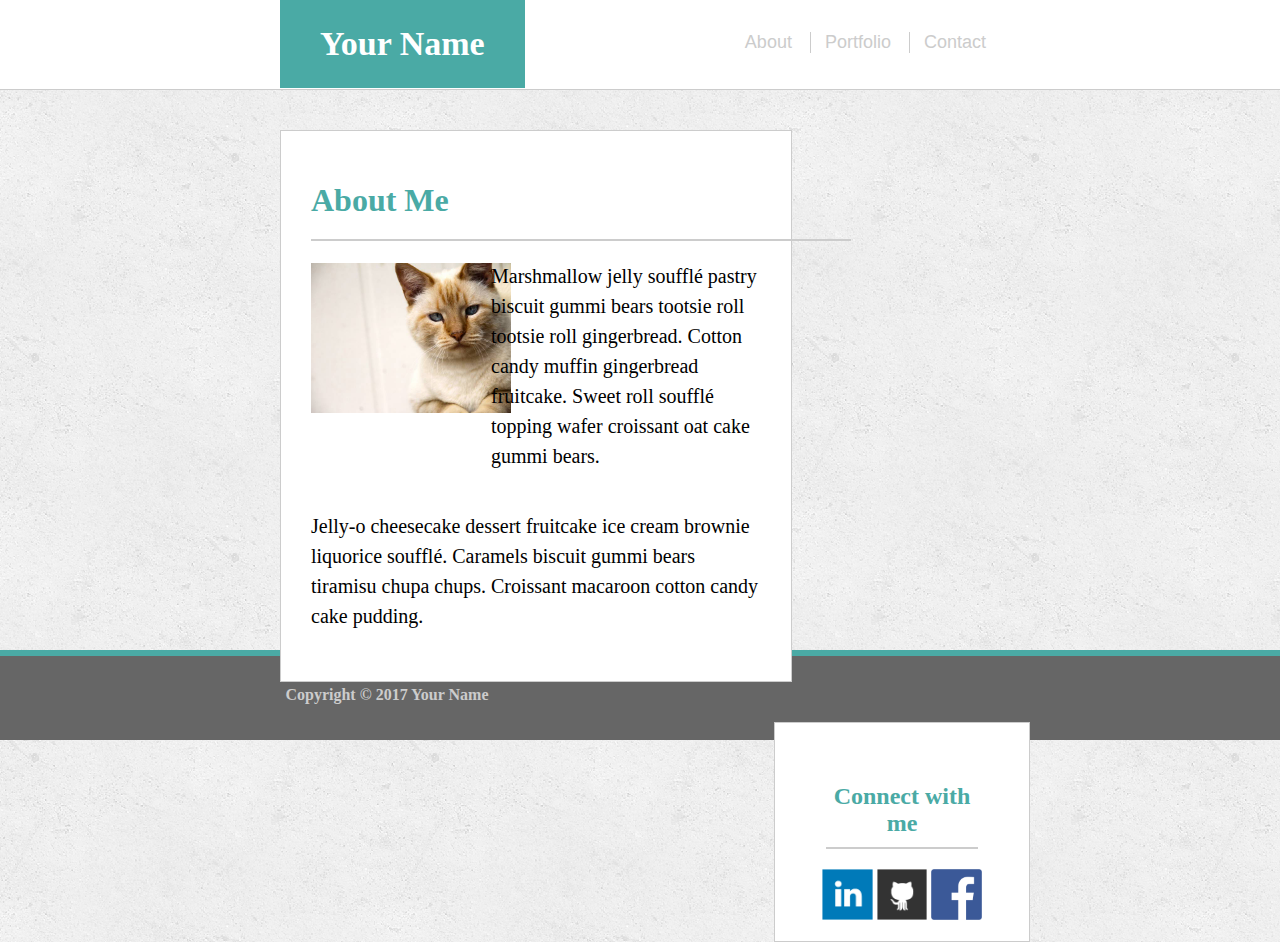
<file: index.html>
<!DOCTYPE html>
<html lang="en">

<head>
    <meta charset="UTF-8">
    <meta name="viewport" content="width=device-width, initial-scale=1.0">
    <title>Document</title>
    <link rel="stylesheet" href="style.css">
</head>

<body>

    <header class="header_container">

        <div class="title_container">
            <a href="index.html">Your Name</a>
        </div>


        <div class="search_container">

            <button>
                <a href="index.html">About</a>
            </button>

            <button style="border-left: 0.5px solid #ccc">
                <a href="portfolio.html">Portfolio</a>
            </button>

            <button style="border-left: 0.5px solid #ccc">
                <a href=" contact.html ">Contact</a>
            </button>

        </div>

    </header>

    <!-- /* ##################PAGE1######################### */ -->


    <main class="main_container">

        <div class="cat_container">

            <h1 id="cat-h1">About Me</h1>

            <img id="cat-img" width="200px" src="img/cat.jpg" alt="Cat">

        </div>

        <div class="cat_title">

            <p id="title-p">Marshmallow jelly soufflé pastry biscuit gummi bears tootsie roll tootsie roll gingerbread. Cotton candy muffin gingerbread fruitcake. Sweet roll soufflé topping wafer croissant oat cake gummi bears.</p>

        </div>


        <p id="title-p2">Jelly-o cheesecake dessert fruitcake ice cream brownie liquorice soufflé. Caramels biscuit gummi bears tiramisu chupa chups. Croissant macaroon cotton candy cake pudding.</p>

    </main>



    <!-- ##################PAGE2#########################  -->





    <aside class="social_cont">

        <h2>Connect with me</h2>

        <a target="_blank" href="https://www.linkedin.com/feed/"><img src="img/linkedin-128.png" alt="Linkedin" /></a>

        <a target="_blank" href="https://github.com/alasgarragimov">
            <img src="img/github-128.png" alt="Github" /></a>

        <a target="_blank" href="https://www.facebook.com/">
            <img src="img/fb_log1.webp" alt="Facebook" /></a>
    </aside>




    <!-- /* ##################PAGE######################### */ -->


    <footer class="footer_container">

        <h4>Copyright © 2017 Your Name</h4>

    </footer>



</body>

</html>
</file>
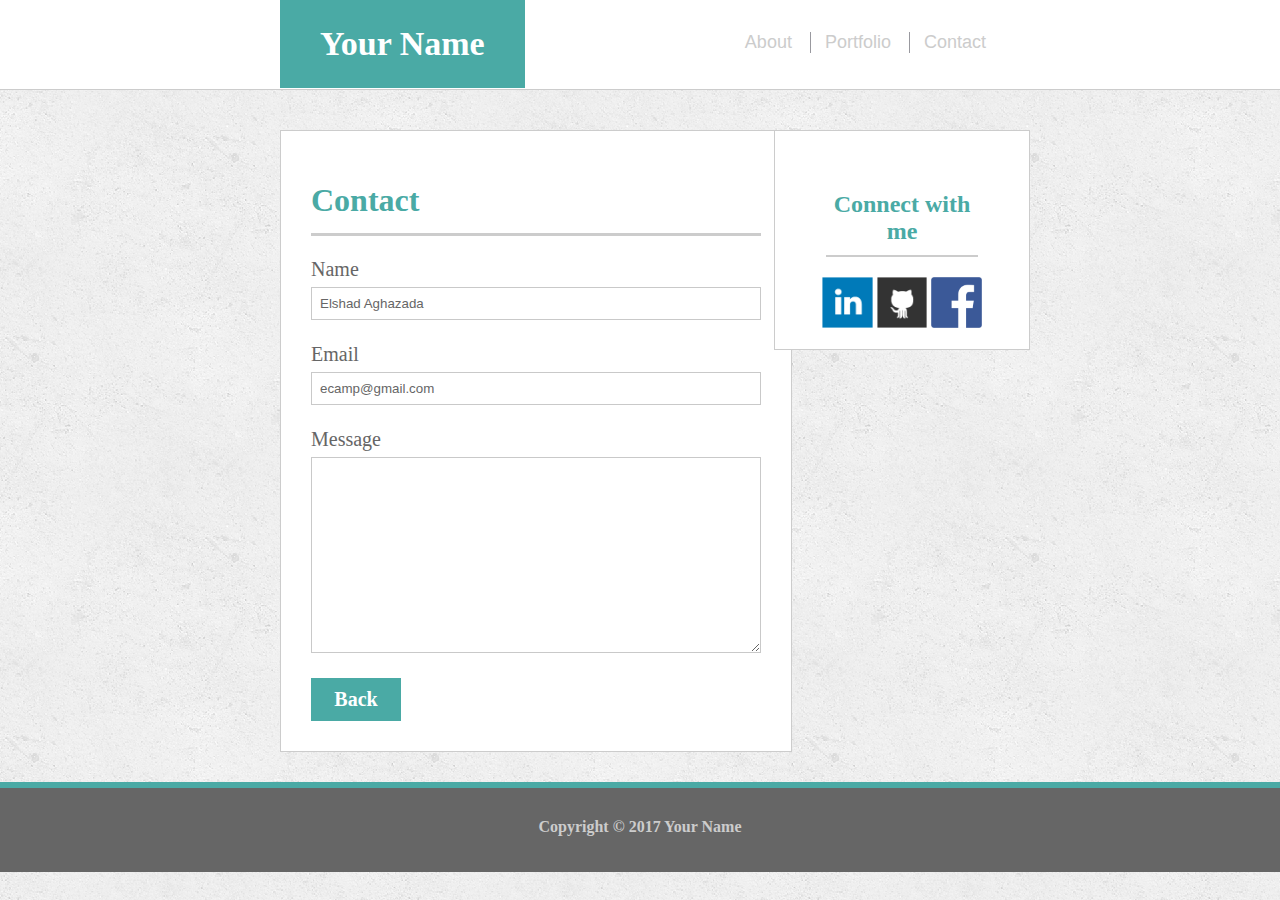
<file: contact.html>
<!DOCTYPE html>
<html lang="en">

<head>
    <meta charset="UTF-8" />
    <meta name="viewport" content="width=device-width, initial-scale=1.0" />
    <title>Document</title>
    <link rel="stylesheet" href="contact.css" />
</head>

<body>




    <header class="header_container">

        <div class="title_container">
            <a href="index.html">Your Name</a>
        </div>


        <div class="search_container">

            <button>
                <a href="">About</a>
            </button>

            <button style="border-left: 1px solid rgb(153, 153, 159)">
                <a href="">Portfolio</a>
            </button>

            <button style="border-left: 1px solid rgb(153, 153, 159)">
                <a href="contact.html">Contact</a>
            </button>


        </div>
    </header>


    <!-- ##################PAGE######################### -->

    <aside class="social_cont ">

        <h2>Connect with me</h2>

        <a target="_blank " href="https://www.linkedin.com/feed/ "><img src="img/linkedin-128.png " alt="Linkedin " /></a>

        <a target="_blank " href="https://github.com/alasgarragimov ">
            <img src="img/github-128.png " alt="Github " /></a>

        <a target="_blank " href="https://www.facebook.com/ ">
            <img src="img/fb_log1.webp " alt="Facebook " /></a>
    </aside>

    <!-- ##################PAGE######################### -->


    <div class="right_cont">
        <h1>Contact</h1>
        <form action="" class="form_cont">
            <label for="name_input">Name</label>
            <br />
            <input type="text" id="name_input" value="Elshad Aghazada" />

            <br /><br />
            <label " for="email_input ">Email</label>
            <br />
            <input type="email " id="email_input " value="ecamp@gmail.com " />

            <br /><br />
            <label  for=" ">Message</label>
            <br />
            <textarea style="color: #444; border: 1px solid #44444449; " name=" " id=" " cols="40 " rows="10 "></textarea>
        </form>

        <button>
        <a href="index.html "> Back </a>
      </button>
    </div>



    <footer class="footer_container ">

        <h4>Copyright © 2017 Your Name</h4>

    </footer>
</body>

</html>
</file>
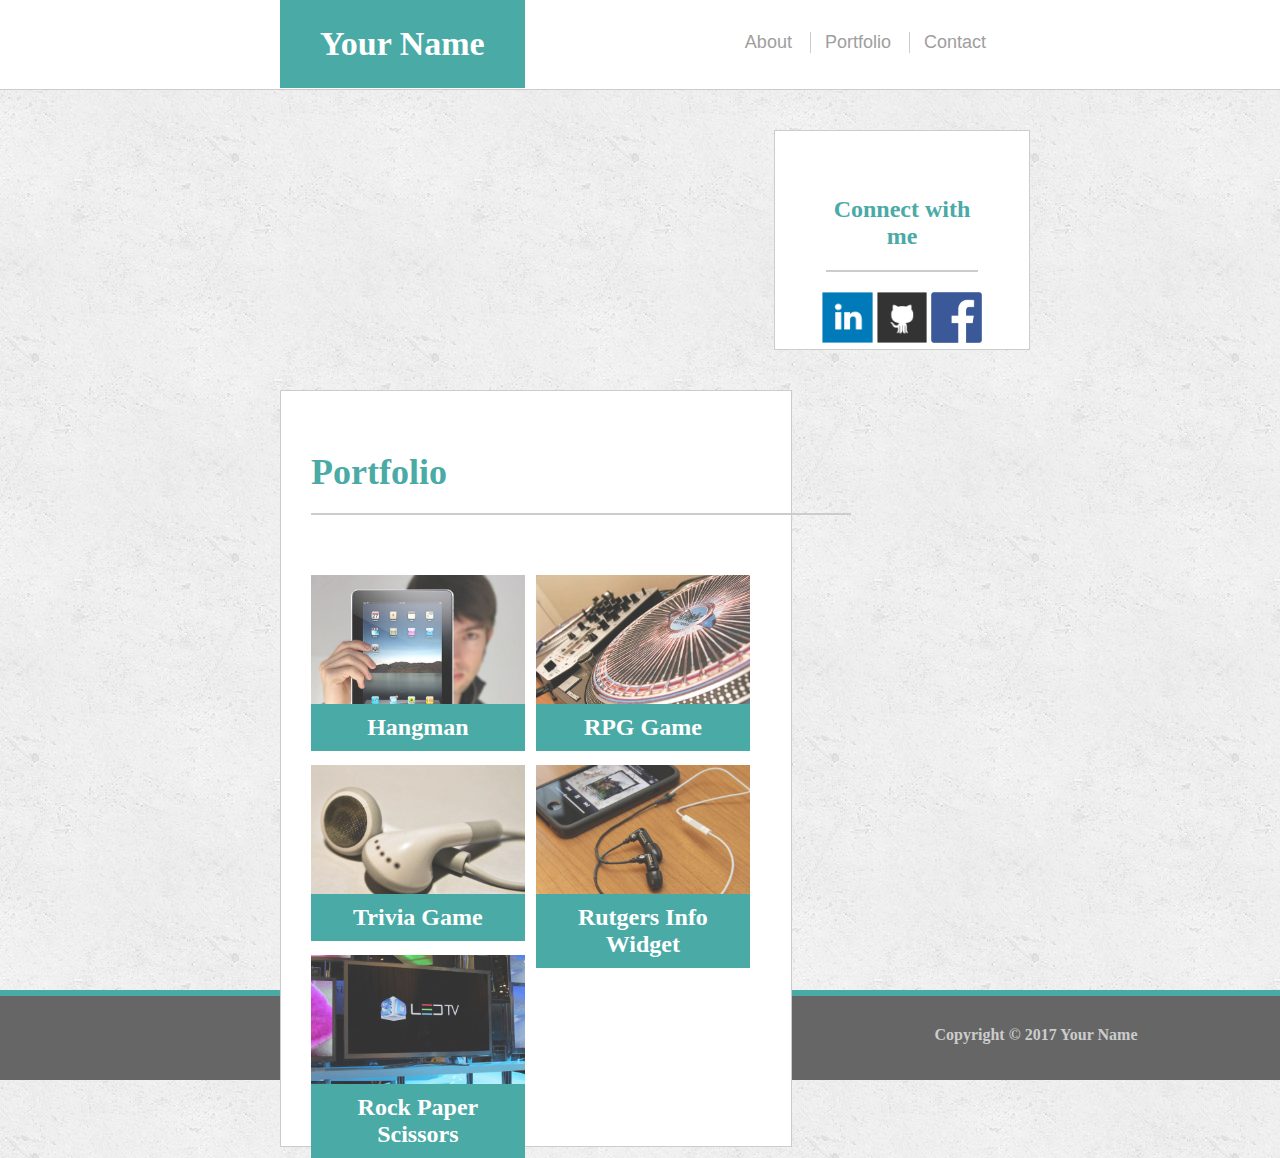
<file: portfolio.html>
<!DOCTYPE html>
<html lang="en">

<head>
    <meta charset="UTF-8">
    <meta name="viewport" content="width=device-width, initial-scale=1.0">
    <title>Document</title>
    <link rel="stylesheet" href="portfolio.css">
</head>

<body>

    <header class="header_container">

        <div class="title_container">
            <a href="index.html">Your Name</a>
        </div>


        <div class="search_container">

            <button>
                <a href="index.html">About</a>
            </button>

            <button style="border-left: 0.5px solid #ccc">
                <a href="portfolio.html">Portfolio</a>
            </button>

            <button style="border-left: 0.5px solid #ccc">
                <a href=" contact.html">Contact</a>
            </button>

        </div>

    </header>

    <!-- /* ##################PAGE1######################### */ -->






    <aside class="social_cont">

        <h2>Connect with me</h2>

        <a target="_blank" href="https://www.linkedin.com/feed/"><img src="img/linkedin-128.png" alt="Linkedin" /></a>

        <a target="_blank" href="https://github.com/alasgarragimov">
            <img src="img/github-128.png" alt="Github" /></a>

        <a target="_blank" href="https://www.facebook.com/">
            <img src="img/fb_log1.webp" alt="Facebook" /></a>
    </aside>


    <!-- ##################PAGE######################### -->
    <div class="list_cont">


        <section class="prodact_cont">

            <h2>Portfolio</h2>

            <div id="portfolio">

                <div class="prodact_card ">

                    <img src="img/technics-q-c-640-480-1.jpg " alt="Prodact img " />

                    <h3>Hangman</h3>
                </div>


                <div class="prodact_card ">

                    <img src="img/technics-q-c-640-480-2.jpg" alt="Prodact img " />

                    <h3>RPG Game</h3>
                </div>


                <div class="prodact_card ">

                    <img src="img/technics-q-c-640-480-5.jpg" alt="Prodact img " />

                    <h3>Trivia Game</h3>
                </div>


                <div class="prodact_card ">

                    <img src="img/technics-q-c-640-480-7.jpg" alt="Prodact img " />

                    <h3>Rutgers Info Widget</h3>
                </div>


                <div class="prodact_card ">

                    <img src="img/technics-q-c-640-480-9.jpg" alt="Prodact img " />

                    <h3>Rock Paper Scissors</h3>
                </div>

            </div>

        </section>

    </div>

    <footer class="footer_container">

        <h4>Copyright © 2017 Your Name</h4>

    </footer>

</body>

</html>
</file>
<file: style.css>
* {
    box-sizing: border-box;
}

body {
    background: url(img/concrete_seamless.png);
    margin: 0;
    padding: 0;
}

.header_container {
    background-color: #ffffff;
    border-bottom: 1px solid #ccc;
    height: 90px;
}

.title_container {
    float: left;
    margin-left: 280px;
    background-color: rgb(74, 170, 165);
    padding: 25px 40px;
}

.title_container a {
    font-size: 34px;
    font-weight: bold;
    text-decoration: none;
    color: #ffffff;
    font-family: 'Times New Roman', Times, serif;
}

.search_container {
    float: right;
    margin-right: 280px;
    margin-top: 32px;
}

.search_container button {
    text-align: center;
    border: none;
    padding: 0 14px;
    background-color: #ffffff;
}

.search_container a {
    text-decoration: none;
    font-size: 18px;
    color: #ccc;
}


/* ###################1################### */

.main_container {
    float: left;
    width: 40%;
    margin-left: 280px;
    margin-top: 40px;
    padding: 30px;
    background-color: #ffffff;
    border: 1px solid #ccc;
}

.cat_container {
    float: left;
    width: 25%;
}

.cat_container h1 {
    width: 540px;
    font-size: 32x;
    color: #4aaaa5;
    font-family: 'Times New Roman', Times, serif;
    border-bottom: 2px solid #ccc;
    padding-bottom: 20px;
}

#cat-h,
#cat-img {
    float: left;
}

.cat_title {
    width: 60%;
    float: right;
    line-height: 30px;
    padding-top: 80px;
    font-size: 20px;
}

#title-p,
#title-p2 {
    float: right;
    line-height: 30px;
    font-size: 20px;
}


/* ##################PAGE2######################### */

.social_cont {
    padding-top: 40px;
    width: 20%;
    height: 220px;
    margin-top: 40px;
    margin-right: 250px;
    text-align: center;
    border: 1px solid #ccc;
    background-color: #ffffff;
    color: #4aaaa5;
    float: right;
}

.social_cont h2 {
    width: 60%;
    padding-bottom: 10px;
    border-bottom: 2px solid #ccc;
    margin: 20px auto;
    margin-bottom: 20px;
}

.social_cont img {
    width: 20%;
}


/* ##################PAGE3######################### */

.footer_container {
    background-color: #666;
    color: #CCC;
    height: 90px;
    text-align: center;
    border-top: 6px solid #4aaaa5;
    margin-top: 560px;
}

.footer_container h4 {
    margin: 30px auto;
}
</file>
<file: contact.css>
* {
    box-sizing: border-box;
}

body {
    margin: 0;
    padding: 0;
    background: url(img/concrete_seamless.png);
}

.header_container {
    background-color: #ffffff;
    border-bottom: 1px solid #ccc;
    height: 90px;
}

.title_container {
    float: left;
    margin-left: 280px;
    background-color: rgb(74, 170, 165);
    padding: 25px 40px;
}

.title_container a {
    font-size: 34px;
    font-weight: bold;
    text-decoration: none;
    color: #ffffff;
    font-family: 'Times New Roman', Times, serif;
}

.search_container {
    float: right;
    margin-right: 280px;
    margin-top: 32px;
}

.search_container button {
    text-align: center;
    border: none;
    padding: 0 14px;
    background-color: white;
}

.search_container a {
    text-decoration: none;
    font-size: 18px;
    color: #ccc;
}


/* ################PAGE2#################### */

.social_cont {
    padding-top: 40px;
    width: 20%;
    height: 220px;
    margin-top: 40px;
    margin-right: 250px;
    text-align: center;
    border: 1px solid #ccc;
    background-color: #ffffff;
    color: #4aaaa5;
    float: right;
}

.social_cont h2 {
    width: 60%;
    padding-bottom: 10px;
    border-bottom: 2px solid #ccc;
    margin: 20px auto;
    margin-bottom: 20px;
}

.social_cont img {
    width: 20%;
}


/* ################PAGE2#################### */

.right_cont {
    width: 40%;
    margin-top: 40px;
    margin-left: 280px;
    padding: 30px;
    border: 1px solid #ccc;
    background-color: #ffffff;
}

.right_cont h1 {
    padding-bottom: 14px;
    font-weight: bold;
    border-bottom: 3px solid #ccc;
    color: rgb(74, 170, 165);
    font-family: Cambria, Cochin, Georgia, Times, 'Times New Roman', serif;
}

.right_cont button {
    font-size: 20px;
    width: 20%;
    padding: 10px;
    margin-top: 14px;
    background-color: rgb(74, 170, 165);
    font-family: Cambria, Cochin, Georgia, Times, 'Times New Roman', serif;
    border: none;
}

.right_cont button a {
    text-decoration: none;
    color: #ffffff;
    font-weight: bold;
}

.form_cont {
    font-family: Cambria, Cochin, Georgia, Times, 'Times New Roman', serif;
    font-size: 20px;
    color: rgb(153, 153, 159);
}

.form_cont input {
    width: 100%;
    padding: 8px;
    margin-top: 6px;
    color: #666;
    border: 1px solid #44444449;
}

.form_cont label {
    color: #666;
}

.form_cont textarea {
    margin: 6px 0;
    width: 100%;
    font-size: 16px;
}

.footer_container {
    background-color: #666;
    color: #CCC;
    height: 90PX;
    text-align: center;
    border-top: 6px solid #4aaaa5;
    margin-top: 30px;
}

.footer_container h4 {
    margin: 30px auto;
}
</file>
<file: portfolio.css>
* {
    box-sizing: border-box;
}

body {
    background: url(img/concrete_seamless.png);
    margin: 0;
    padding: 0;
}

.header_container {
    background-color: #ffffff;
    border-bottom: 1px solid #ccc;
    height: 90px;
}

.title_container {
    float: left;
    margin-left: 280px;
    background-color: rgb(74, 170, 165);
    padding: 25px 40px;
}

.title_container a {
    font-size: 34px;
    font-weight: bold;
    text-decoration: none;
    color: #ffffff;
    font-family: 'Times New Roman', Times, serif;
}

.search_container {
    float: right;
    margin-right: 280px;
    margin-top: 32px;
}

.search_container button {
    text-align: center;
    border: none;
    padding: 0 14px;
    background-color: #ffffff;
}

.search_container a {
    text-decoration: none;
    font-size: 18px;
    color: #a09e9e;
}

.social_cont {
    padding-top: 40px;
    width: 20%;
    height: 220px;
    margin-top: 40px;
    margin-right: 250px;
    text-align: center;
    border: 1px solid #ccc;
    background-color: #ffffff;
    color: #4aaaa5;
    float: right;
}

.social_cont h2 {
    width: 60%;
    padding-bottom: 20px;
    padding-top: 5px;
    border-bottom: 2px solid #ccc;
    margin: 20px auto;
    margin-bottom: 20px;
}

.social_cont img {
    width: 20%;
}

.list_cont {
    float: left;
    width: 40%;
    margin-left: 280px;
    margin-top: 40px;
    padding: 30px;
    background-color: #ffffff;
    border: 1px solid #ccc;
}

.prodact_cont {}

.prodact_cont h2 {
    width: 540px;
    font-size: 36px;
    color: #4aaaa5;
    font-family: 'Times New Roman', Times, serif;
    border-bottom: 2px solid #ccc;
    padding-bottom: 20px;
}

.prodact_card {
    width: 50%;
    display: flex;
    position: relative;
}

.prodact_card img {
    width: 95%;
    margin-top: 30px;
    opacity: 0.8;
}

.prodact_card h3 {
    width: 95%;
    text-align: center;
    font-size: 24px;
    padding: 10px 20px;
    background-color: #4aaaa5;
    color: #ffffff;
    position: absolute;
    top: 135px;
}

#portfolio {
    width: 100%;
    display: flex;
    flex-wrap: wrap;
}

.footer_container {
    background-color: #666;
    color: #CCC;
    height: 90px;
    text-align: center;
    border-top: 6px solid #4aaaa5;
    margin-top: 900px;
}

.footer_container h4 {
    margin: 30px auto;
}
</file>
